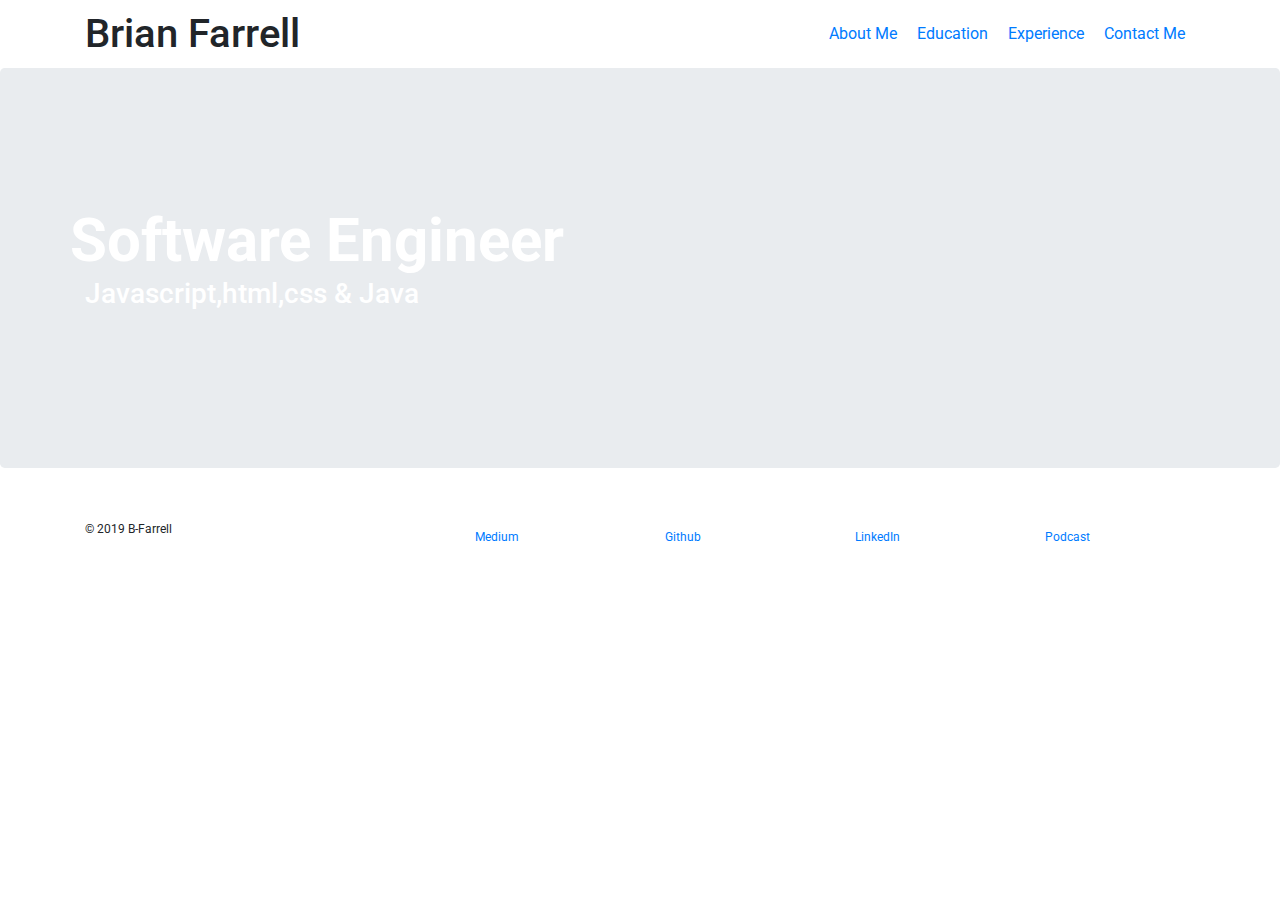
<file: index.html>
<!DOCTYPE html>
<html lang="en">
  <head>
    <title>My Personal Portfolio</title>
    <meta charset="utf-8" />
    <link rel="stylesheet" href="https://stackpath.bootstrapcdn.com/bootstrap/4.3.1/css/bootstrap.min.css" integrity="sha384-ggOyR0iXCbMQv3Xipma34MD+dH/1fQ784/j6cY/iJTQUOhcWr7x9JvoRxT2MZw1T" crossorigin="anonymous">
    <link href='https://fonts.googleapis.com/css?family=Roboto:300,400,700' rel='stylesheet' type='text/css'>
    <link href="style.css" type="text/css" rel="stylesheet">
  </head>
  <body>
<header class="container">
 <div class="row">
  <h1 class="col-sm-6">Brian Farrell</h1>
    <nav class="col-sm-6 text-center">
      <a href="about.html">About Me</a>
      <a href="education.html">Education</a>
      <a href="experience.html">Experience</a>
      <a href="contact.html">Contact Me</a>
     </nav>
  </div>  
</header>
<section class="jumbotron">
<div class="container">
  <div class="row">
    <h2>Software Engineer</h2>    
  </div>
  <h3>Javascript,html,css & Java</h3> 
</div>
</section>


<footer class="container">
 <div class="row">
 <p class="col-sm-4">&copy; 2019 B-Farrell</p>
 <div class="col-sm-2">
   <a href="https://medium.com/">Medium</a>
 </div>
 <div class="col-sm-2">
   <a href="https://github.com/">Github</a>
 </div>
 <div class="col-sm-2">
   <a href="https://www.linkedin.com/">LinkedIn</a>
 </div>
 <div class="col-sm-2">
   <a href="https://tunein.com/podcasts/">Podcast</a>
 </div>
  </div>
</footer>
    
  </body>
</html>
</file>
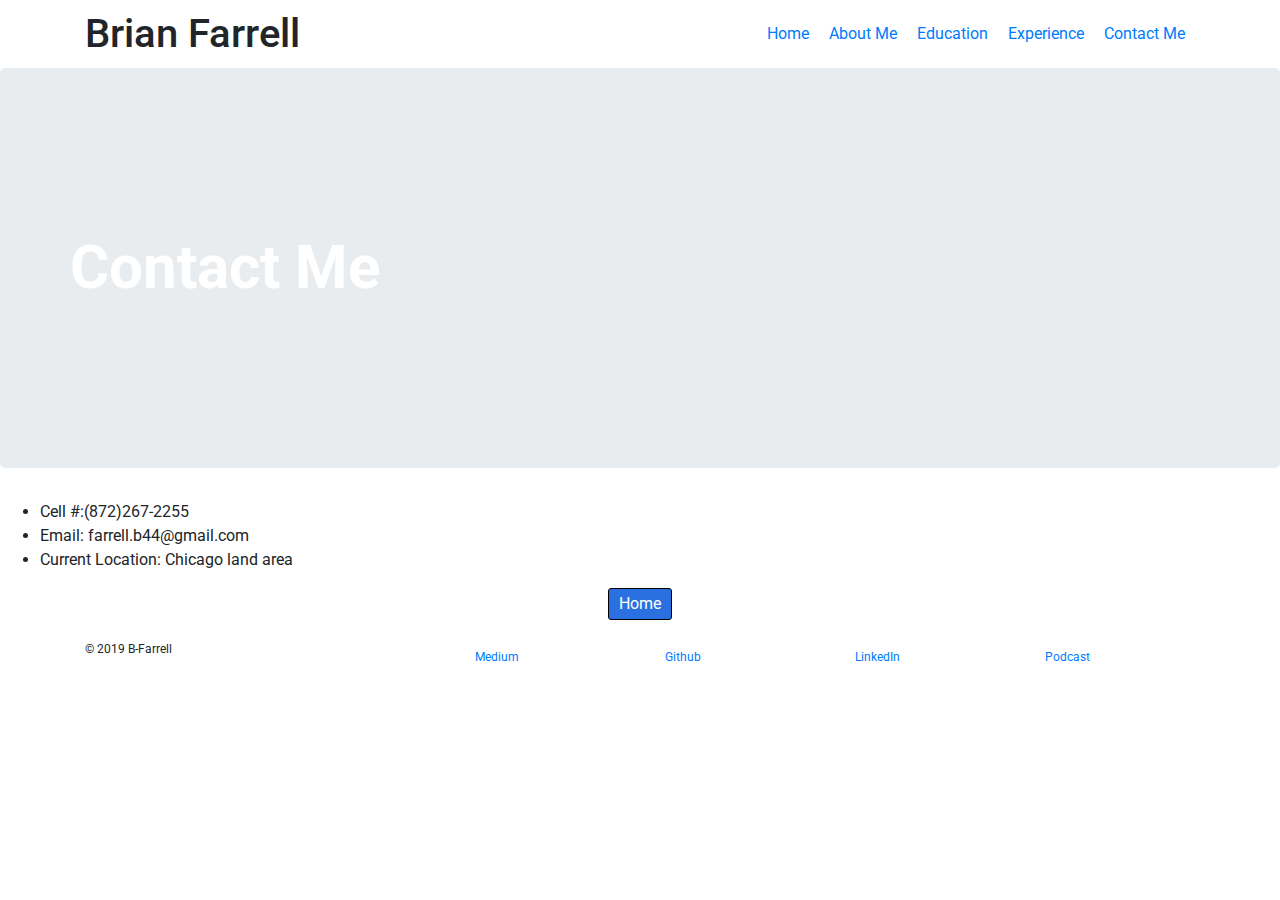
<file: contact.html>
<!DOCTYPE html>
<html lang="en">
  <head>
    <title>My Personal Portfolio</title>
    <meta charset="utf-8" />
    <link rel="stylesheet" href="https://stackpath.bootstrapcdn.com/bootstrap/4.3.1/css/bootstrap.min.css" integrity="sha384-ggOyR0iXCbMQv3Xipma34MD+dH/1fQ784/j6cY/iJTQUOhcWr7x9JvoRxT2MZw1T" crossorigin="anonymous">
    <link href='https://fonts.googleapis.com/css?family=Roboto:300,400,700' rel='stylesheet' type='text/css'>
    <link href="style.css" type="text/css" rel="stylesheet">
  </head>
  <body>
 <header class="container">
      <div class="row">
        <h1 class="col-sm-6">Brian Farrell</h1>
     <nav class="col-sm-6 text-right">
      <a href="index.html">Home</a>
      <a href="about.html">About Me</a>
      <a href="education.html">Education</a>
      <a href="experience.html">Experience</a>
      <a href="contact.html">Contact Me</a>
      </nav>
      </div>
    </header>
    <section class="jumbotron">
<div class="container">
  <div class="row">
    <h2>Contact Me</h2>    
  </div>
   
</div>
</section>
<section>
  <ul>
   <li>Cell #:(872)267-2255</li>
   <li>Email: farrell.b44@gmail.com</li>
   <li>Current Location: Chicago land area</li>
  </ul>
  
</section>    
       <div class="button">
  <a href="index.html">
  <button class="button1"> Home </button> 
        </a>
   </div>      
          
            
    <footer class="container">
 <div class="row">
 <p class="col-sm-4">&copy; 2019 B-Farrell</p>
 <div class="col-sm-2">
   <a href="https://medium.com/">Medium</a>
 </div>
 <div class="col-sm-2">
   <a href="https://github.com/">Github</a>
 </div>
 <div class="col-sm-2">
   <a href="https://www.linkedin.com/">LinkedIn</a>
 </div>
 <div class="col-sm-2">
   <a href="https://tunein.com/podcasts/">Podcast</a>
 </div>
  </div>
</footer>

  </body>
</html>
</file>
<file: style.css>
body {
  font-family: Roboto, sans-serif;
  background-image: url('https://content.codecademy.com/courses/learn-css-selectors-visual-rules/hypnotize_bg.png');
}

header {
  padding: 10px 0;
}

header .row,
footer .row {
  display: flex;
  align-items: center;
}

h1 {
  font-weight: 500;
  margin: 0;
}

nav {
  display: flex;
  justify-content: flex-end;
}

a {
  padding: 0 10px;
  margin: 0;
}

.jumbotron {
  display: flex;
  align-items: center;
  background-image: url('https://content.codecademy.com/projects/personal_portfolio/background.jpeg');
  background-size: cover;
  color: #ffffff;
  height: 400px;
}

.jumbotron h2 {
  font-size: 60px;
  font-weight: 700;
  margin: 0;
  color: #fff;
}

.jumbotron h3 {
  margin: 0 0 20px;
  color: #fff;
}

section .row img {
  margin: 0 0 30px;
  width: 100%;
}

.col-md-6 {
  margin: 0 0 30px;
}

.btn.btn-primary {
  border-radius: 2px;
  border: 0px;
  color: #fbd1d5;
  background-color: #ffffff;
}

.btn.btn-primary:hover {
  color: #ffffff;
  background-color: #fbd1d5;
}

.btn-secondary {
  background-color: #2a70e0;
  color: #ffffff;
  margin: 0 0 30px;
}

.portrait {
  width:  350px;
  height: 300px;
}

figure img {
  width: 100%;
  height: auto;
}

figure {
  margin-bottom: 30px;
}

.button {
  text-align:center;
}

.button1 {
  text-align:center; 
  background-color: #2a70e0;
  color: white;
  border:01px solid black;
  border-radius:3px;
  padding:03px 10px;
  
   
 
  
  
}

footer {
  font-size: 12px;
  padding: 20px 0;
}

footer .col-sm-8 {
  display: flex;
  justify-content: flex-end;
}

footer ul {
  list-style: none;
}
</file>
